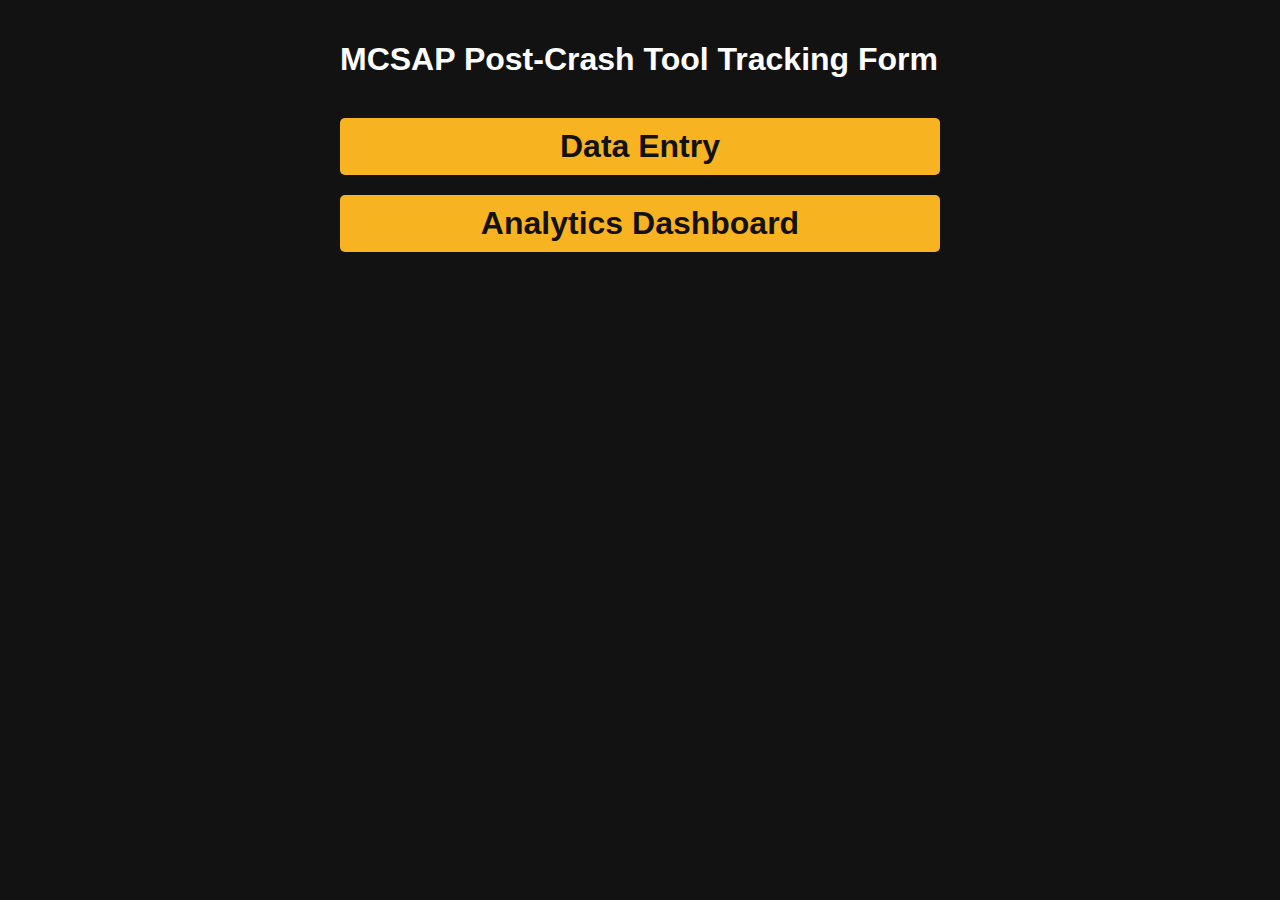
<file: index.html>
<!DOCTYPE html>
<html lang="en">
<head>
    <meta charset="UTF-8">
    <meta name="viewport" content="width=device-width, initial-scale=1.0">
    <title>Form Selection</title>
    <link rel="stylesheet" href="styles.css"> <!-- Optional for styling -->
</head>
<body>
    <h1>MCSAP Post-Crash Tool Tracking Form</h1>
	<br>
    <a href="ToolTracking_Data_collection.html" style="text-decoration: none;">
		
			<div class="banner">
				<h1>Data Entry</h1>
			</div>
		
	</a>
	
    <a href="https://app.powerbi.com/reportEmbed?reportId=26b93c1d-38d3-437c-830a-73f47e5dfe59&autoAuth=true&ctid=80f23f4a-91a4-4566-8db1-3bcabb21d1cb" style="text-decoration: none;">
		
			<div class="banner">
				<h1>Analytics Dashboard</h1>
			</div>
		
	</a>
    
</body>
</html>
</file>
<file: styles.css>
body {
    font-family: Arial, sans-serif;
    max-width: 600px;
    margin: 0 auto;
    padding: 20px;
    background-color: #121212;
    color: #ffffff;
}
.banner {
    background-color: #F8B420;
    padding: 10px;
    text-align: center;
    border-radius: 5px;
    margin-bottom: 20px;
}
.readonly-field {
    background-color: #555;
    color: #aaa;
    cursor: not-allowed;
    border: 1px solid #777;
    opacity: 1; /* Override browser dimming on disabled elements */
}

.banner h1 {
    margin: 0;
    color: #121212;
}
label {
    font-weight: bold;
    margin-top: 10px;
    display: block;
}
#updateRecord, #submitNewRecord {
    border: 1px solid #F8B420;
    border-radius: 8px;
    padding: 20px;
    margin-bottom: 20px;
}
input, select, button {
    width: 100%;
    padding: 8px;
    margin-top: 5px;
    margin-bottom: 15px;
    border-radius: 5px;
    border: 1px solid #ddd;
    background-color: #333333;
    color: #ffffff;
    box-sizing: border-box;
}
button {
    background-color: #4CAF50;
    color: white;
    font-size: 16px;
    cursor: pointer;
}
button:hover {
    background-color: #45a049;
}
select {
    cursor: pointer;
}
#otherViolation {
    display: none;
}

footer { /* Footer styling */
    text-align: center;
    margin-top: 50px;
    padding: 20px 0;
    font-size: 0.85em;
    color: #666;
}

.footer-content { /* Footer content container */
}

.powered-by-line, .logo-line, .contact-line { /* Footer lines alignment */
    display: flex;
    justify-content: center;
    align-items: center;
    margin-bottom: 10px;
}

.contact-line { /* Last line, no margin */
    margin-bottom: 0;
}

.powered-by-line em { /* Emphasized powered by */
}

.logo-line { /* Logo alignment */
}

.footer-icon { /* Icon inside footer */
    width: 16px;
    height: 16px;
    margin-right: 5px;
    flex-shrink: 0;
}

.footer-logo { /* Logo image inside footer */
    max-height: 30px;
    vertical-align: middle;
}

.contact-line a { /* Contact links */
    color: #0056b3;
    text-decoration: none;
}

.contact-line a:hover { /* Hover for contact links */
    text-decoration: underline;
}


.check-item {
  display: flex;
  align-items: flex-start;
  gap: 12px;
  font-family: Arial, sans-serif;
  margin-bottom: 8px;
}

.item-name {
  width: 220px;
  font-weight: 600;
}

/* Hide the actual radio */
.square-radio input[type="radio"] {
  display: none;
}

/* Square box look */
.square-radio label {
  display: inline-flex;
  align-items: center;
  gap: 6px;
  cursor: pointer;
  user-select: none;
}

.square-radio label span.box {
  width: 18px;
  height: 18px;
  border: 2px solid #333;
  display: inline-block;
  border-radius: 2px;
  position: relative;
}

/* When checked, fill the square */
.square-radio input[type="radio"]:checked + span.box {
  background: #333;
}

/* optional checkmark */
.square-radio input[type="radio"]:checked + span.box::after {
  content: "";
  position: absolute;
  left: 4px;
  top: 1px;
  width: 6px;
  height: 10px;
  border: solid white;
  border-width: 0 2px 2px 0;
  transform: rotate(45deg);
}

.notes-box {
  flex: 1;
  padding: 6px;
  margin-top: 6px;
}

.square-radio-group {
  display: flex;
  gap: 10px;          /* space between 1–5 options */
}

.square-radio {
  /* keeps each label as a small block in the row */
}

.drawer-section {
  margin: 10px 0;
}


.drawer-section > summary {
  font-weight: bold;
  cursor: pointer;
  padding: 6px 0;
  margin-bottom: 10px;
  font-size: 1.05rem;
  text-decoration: underline;;
}

.drawer-section > summary:hover {
  color: yellow;   /* highlight on hover */
}


.drawer-section[open] > summary {
  text-decoration: underline;
  color: #fff9a3;
}

.kit-items {
  border: 2px solid #333;
  border-radius: 4px;
  padding: 10px;
}

/* ======================= */
/*      CHOICES DROPDOWN STYLES      */
/* ======================= */

.choices { /* Base choices field wrapper */
  padding: 0 !important;
  margin: 0 !important;
  border: none !important;
  border-radius: 0px !important;
  background: none !important;
  margin-top: 6px !important;
  margin-bottom: 24px !important;
}

.choices__inner { /* Inner field styling */
  min-height: 35px !important;
  line-height: 1.2 !important;
  padding: 3px 8px !important;
  background-color: #333333 !important;
  border: 1px solid #DDDDDD !important;
  border-radius: 5px !important;
  color: white !important;
  box-sizing: border-box;
  display: flex;
  align-items: center;
}

.choices__inner .choices__item { /* Items inside field */
  color: white !important;
  opacity: 1 !important;
  font-size: 0.8rem !important;
  line-height: 1 !important;
  padding: 0 !important;
  margin: 0 !important;
  display: inline !important;
}

.choices__input { /* Input inside field */
  margin-left: 2px !important;
  height: 35px !important;
  padding: 2px 8px !important;
  font-size: 0.8rem !important;
  background-color: #333333 !important;
  color: white !important;
  border: none !important;
  box-shadow: none !important;
}

.choices__list--dropdown { /* Dropdown menu */
  background-color: #333333 !important;
  color: white !important;
  border: 1px solid white !important;
  box-sizing: border-box;
  max-height: 450px !important;   /* allow ~12–15 visible rows */
  overflow-y: auto !important;    /* allow scrolling if needed */
  scroll-behavior: smooth;
}

.choices__item--selectable { /* List items */
  padding: 2px 10px !important;
  font-size: 0.8rem !important;
  line-height: 1.3;
}

.choices__item--selectable.is-highlighted { /* Highlighted item */
  background-color: #F8B420 !important;
  color: black !important;
}

.choices__list--dropdown::before { /* Optional search prompt */
  content: "Search..." !important;
  display: block;
  padding: 6px 12px;
  color: #aaa;
  font-size: 0.8rem;
}

/* Style for disabled Choices.js dropdown */
.choices.is-disabled .choices__inner {
    background-color: #555 !important;
    cursor: not-allowed;
    border-color: #777 !important; /* Match the readonly-field border */
}

.serial-line {
  margin-top: 4px;
  font-size: 0.9em;
  opacity: 0.85;
}
</file>
